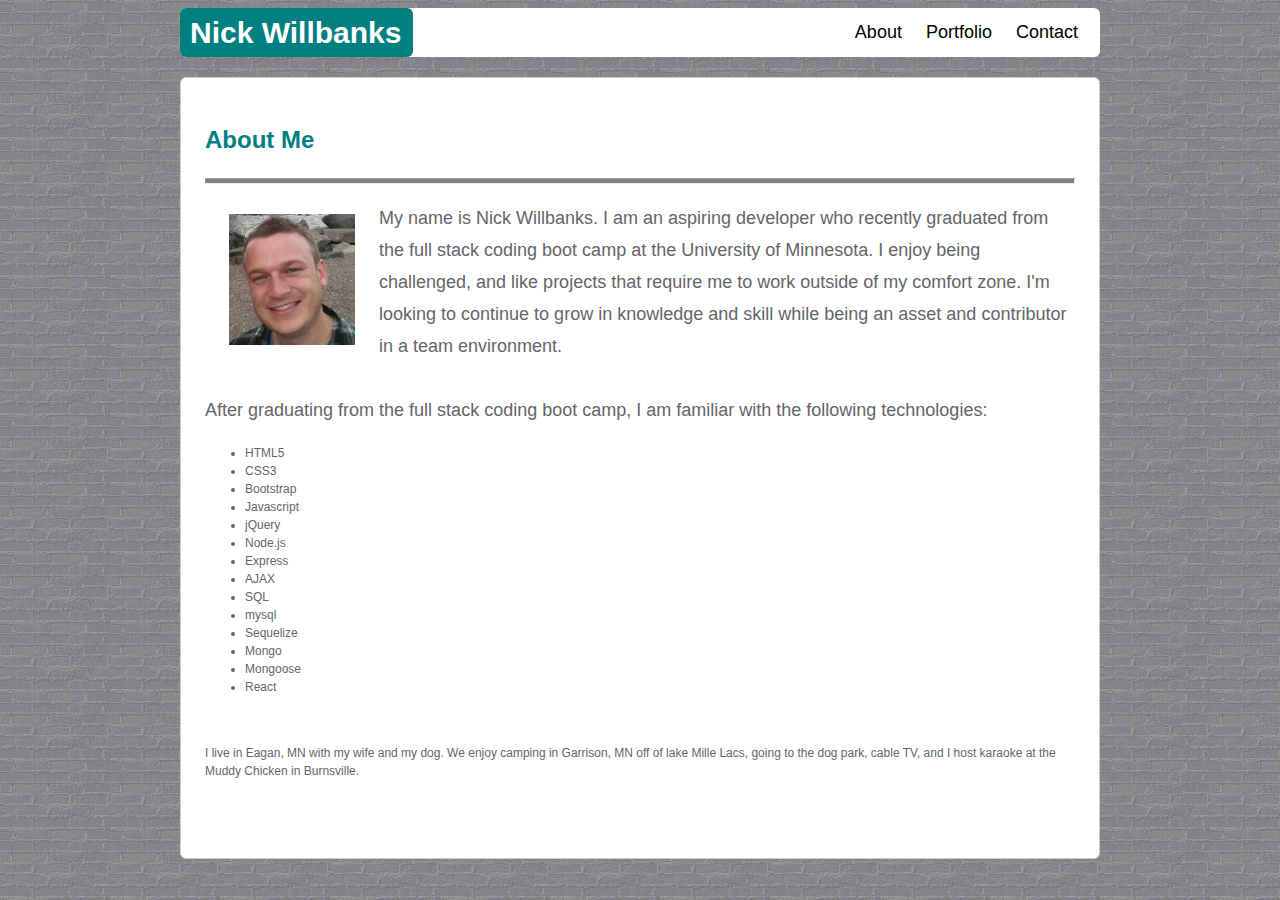
<file: index.html>
<!DOCTYPE html>
<html lang="en-us">

<head>
  <meta charset="UTF-8">
  <title>All About Me</title>

  <link rel="stylesheet" type="text/css" href="assets/css/style.css">
  
</head>

<body>
<center>
  <header>
        <div class="header">
                <a href="#active" class="logo">Nick Willbanks</a>
                <div class="header-right">
                  <a class="default" href="index.html">About</a>
                  <a href="portfolio.html">Portfolio</a>
                  <a href="contact.html">Contact</a>
                </div>
              </div>
  </header>





  <div class="contentContainer">

    <section id="main-bio">

      <h2>About Me</h2>
        <hr>
        <img id="bio-image" src="assets/images/Nick_Happypic.jpg" alt="Your Name">

        <p>
          My name is Nick Willbanks.  I am an aspiring developer who recently graduated from the full stack coding boot camp at the University of Minnesota.  I enjoy being challenged, and like projects that require me to work outside of my comfort zone.  I'm looking to continue to grow in knowledge and skill while being an asset and contributor in a team environment. 
          <br>
          <br>
          After graduating from the full stack coding boot camp, I am familiar with the following technologies:
            <ul>
              <li>HTML5</li>
              <li>CSS3</li>
              <li>Bootstrap</li>
              <li>Javascript</li>
              <li>jQuery</li>
              <li>Node.js</li>
              <li>Express</li>
              <li>AJAX</li>
              <li>SQL</li>
              <li>mysql</li>
              <li>Sequelize</li>
              <li>Mongo</li>
              <li>Mongoose</li>
              <li>React</li>
            </ul>
          <br>
          <br>
          I live in Eagan, MN with my wife and my dog.  We enjoy camping in Garrison, MN off of lake Mille Lacs, going to the dog park, cable TV, and I host karaoke at the Muddy Chicken in Burnsville.
        </p>
      <br><br>
    </section>

  </div>

</center>

</body>

</html>
</file>
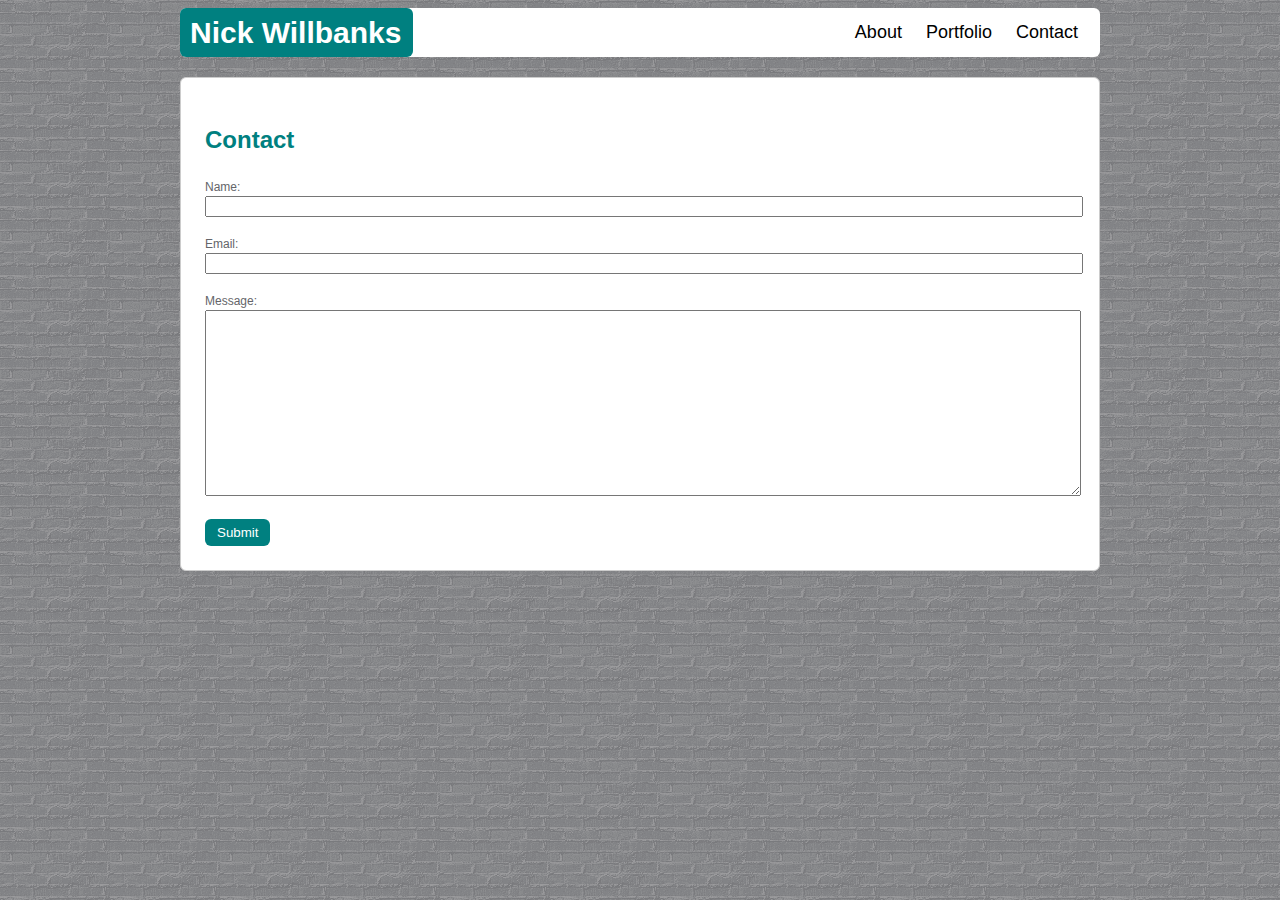
<file: contact.html>
<!DOCTYPE html>
<html lang="en-us">

<head>
  <meta charset="UTF-8">
  <title>All About Me</title>

  <link rel="stylesheet" type="text/css" href="assets/css/style.css">
</head>

<body>
  <center>
  <header>
        <div class="header">
                <a href="#active" class="logo">Nick Willbanks</a>
                <div class="header-right">
                  <a class="default" href="index.html">About</a>
                  <a href="portfolio.html">Portfolio</a>
                  <a href="contact.html">Contact</a>
                </div>
              </div>
  </header>

<div class="contentContainer">

      <h2>Contact</h2>
      <form>
            Name:<br>
            <input type="text" name="Name"><br><br>
            Email:<br>
            <input type="text" name="Email"><br><br>
            Message:<br>
            <textarea name="Message">
            </textarea>
            <br><br>
            <input type="button" value="Submit">
          </form>

  </div>
</center>
</body>

</html>
</file>
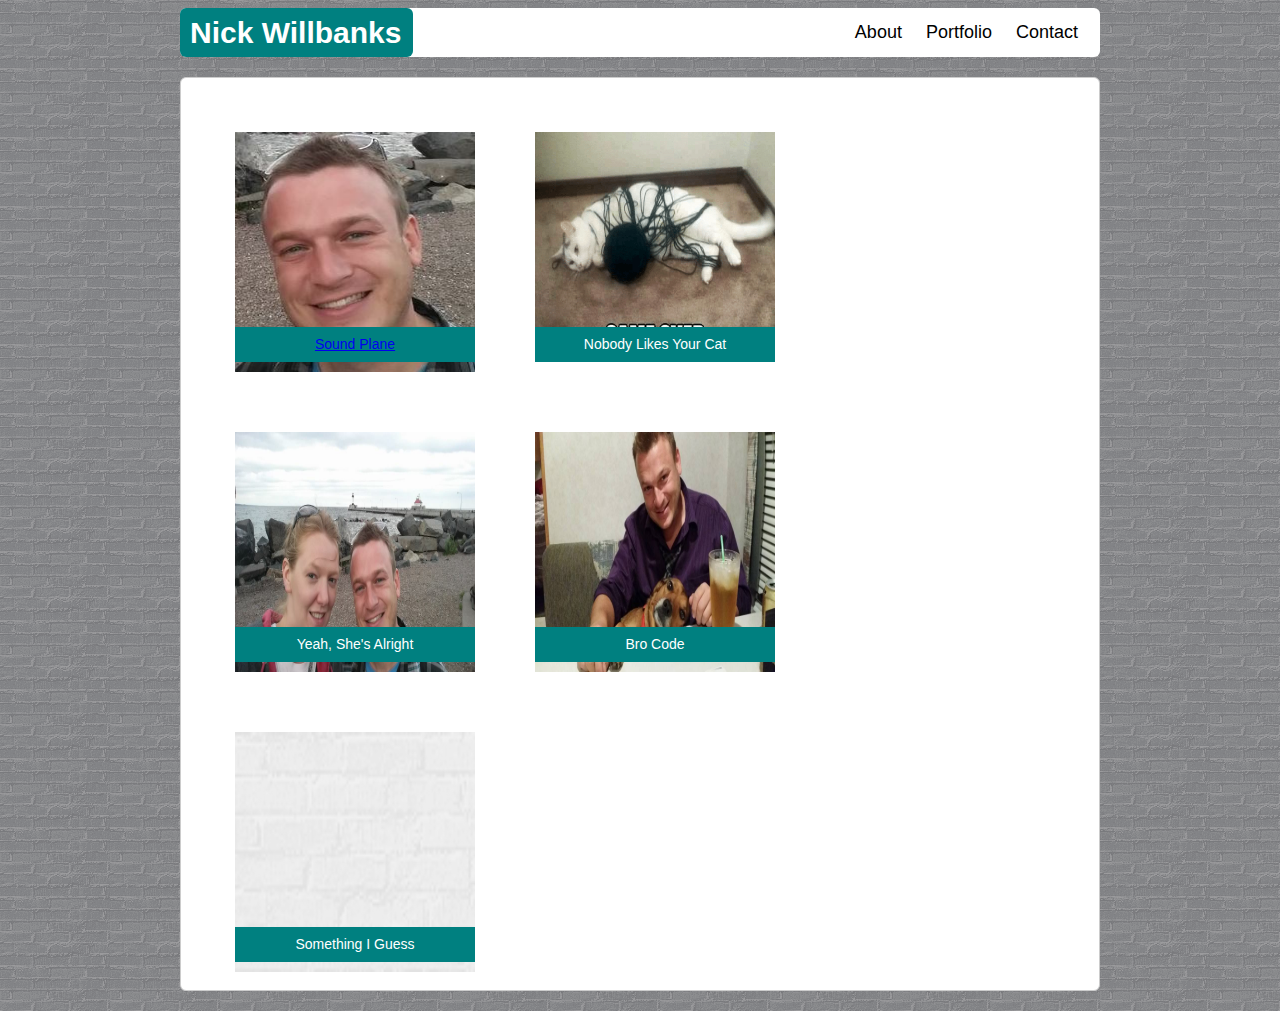
<file: portfolio.html>
<!-- Relative Paths Assignment 1 -->
<!DOCTYPE html>
<html lang="en-us">

<head>
  <meta charset="UTF-8">
  <title>Portfolio</title>

  <link rel="stylesheet" type="text/css" href="assets/css/style.css">
  <style>
    .portfolio_img {
      float: left;
      width: 240px;
      height: 240px;
      margin: 30px;
      position: relative;
      background-size: 240px 240px;
    }

    .portfolio_content {
      position: absolute;
      bottom: 10px;
      width: 100%;
      background-color: teal;
      color: white;
      font-weight: bold;
      font: 14px/35px helvetica;
      text-align: center;
    }
</style>

</head>

<body>
  <center>
    <header>
        <div class="header">
                <a href="#active" class="logo">Nick Willbanks</a>
                <div class="header-right">
                  <a class="default" href="index.html">About</a>
                  <a href="portfolio.html">Portfolio</a>
                  <a href="contact.html">Contact</a>
                </div>
              </div>
    </header>
      <div class="contentContainer" style="height: 864px">
        <div class="portfolio_img" style="background-image: url('assets/images/Nick_Happypic.jpg')">
          <div class="portfolio_content">
            <a href="https://nwillbanks.github.io/NinjaSquirrels/">Sound Plane</a>
          </div>
        </div>
        <div class="portfolio_img" style="background-image: url('assets/images/GAMEOVER.png')">
          <div class="portfolio_content">
            Nobody Likes Your Cat
          </div>
        </div>
        <div class="portfolio_img" style="background-image: url('assets/images/Nick_Duluth.jpg')">
          <div class="portfolio_content">
            Yeah, She's Alright
          </div>
        </div>
        <div class="portfolio_img" style="background-image: url('assets/images/Nick_Dylan.jpg')">
          <div class="portfolio_content">
            Bro Code
          </div>
        </div>
        <div class="portfolio_img" style="background-image: url('assets/images/background.png')">
          <div class="portfolio_content">
            Something I Guess
          </div>
        </div>
      </div>
  </center>
</body>

</html>
</file>
<file: assets/css/style.css>
/* Style the header with a grey background and some padding */
.header {
    overflow: hidden;
    background-color: #fff;
    padding: 0px 10px;
    width: 100%;
    max-width: 900px;
    border-radius: 6px;
  }
  
  /* Style the header links */
  .header a {
    float: left;
    color: black;
    text-align: center;
    padding: 12px;
    text-decoration: none;
    font-size: 18px; 
    line-height: 25px;
    border-radius: 6px;
  }
  
  /* Style the logo link (notice that we set the same value of line-height and font-size to prevent the header to increase when the font gets bigger */
  .header a.logo {
    font-size: 30px;
    font-weight: bold;
    background-color: teal;
    color: white;
    height: 100%;
    margin-left: -12px;
    border-radius-top-right: 0px;
    border-radius-bottom-right: 0px;
  }
  
  /* Change the background color on mouse-over */
  .header a:hover {
    background-color: #ddd;
    color: black;
  }
  
  /* Style the active/current link*/
  .header a.active {
    background-color: dodgerblue;
    color: white;
  }
  
  /* Float the link section to the right */
  .header-right {
    float: right;
  }
  
  /* Add media queries for responsiveness - when the screen is 500px wide or less, stack the links on top of each other */ 
  @media screen and (max-width: 500px) {
    .header a {
      float: none;
      display: block;
      text-align: left;
    }
    .header-right {
      float: none;
    }
  }

  hr {
    height: 4px;
    background-color: grey;
  }`

  header {width:100%;}
    body {
        background-color: #646569;
        background-image: url("../images/background.png");
        text-align: center;
        font: 12px/18px arial;
        color: #646569;
    }
  .contentContainer{
      width: 98%;
      max-width: 870px;
      border: 1px solid #ccc;
      border-radius: 6px;
      background-color: #fff;
      margin: 20px 0px 20px 0px;
      text-align: left;
      padding: 24px;
  }
  #bio-image {
      float: left;
      width: 126px;
      margin: 24px;
  }
  p {
      font: 18px/32px helvetica;
  }

  h2 {
    color: teal;
    font: 24px/36px helvetica;
    font-weight: bolder;
  }

  input[type=text] {
    width: 100%;
  }

textarea {
  width: 100%;
  height: 180px;
}

input[type=button] {
  background-color: teal;
  color: white;
  padding: 6px 12px;
  border: 0px;
  border-radius: 6px;
}
</file>
